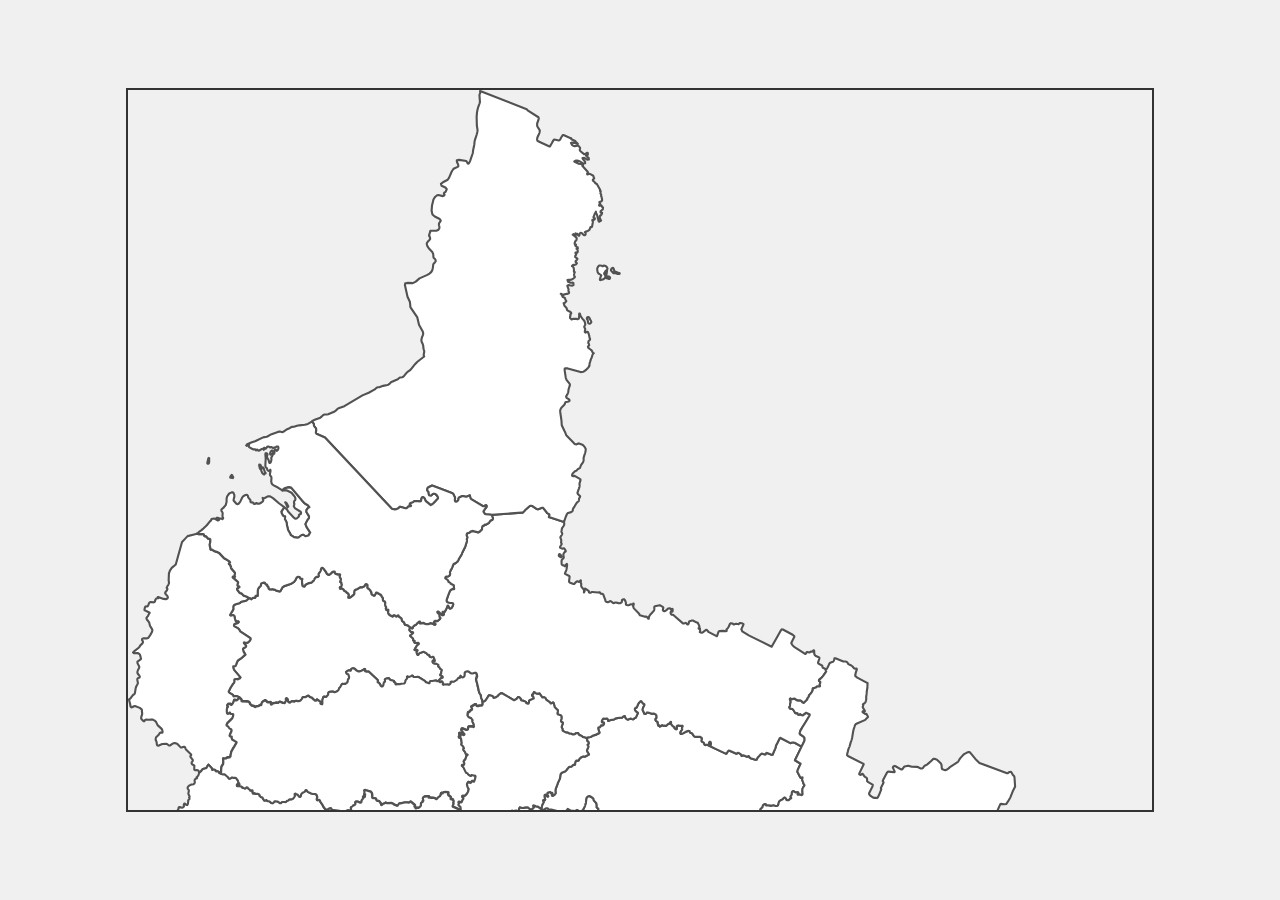
<file: index.html>
<!DOCTYPE html>
<html lang="ru">
<head>
    <meta charset="UTF-8">
    <meta name="viewport" content="width=device-width, initial-scale=1.0">
    <title>Карта мира</title>
    <link rel="stylesheet" href="style.css">
</head>
<body>
    <div class="container">
        <img id="world-map" src="maps.svg" alt="Карта мира">
    </div>
    <script src="script.js"></script>
</body>
</html>
</file>
<file: style.css>
body {
  margin: 0;
  padding: 0;
  display: flex;
  justify-content: center;
  align-items: center;
  height: 100vh;
  background-color: #f0f0f0;
}

.container {
  overflow: hidden;
  border: 2px solid #333;
  width: 80%;
  height: 80%;
  position: relative;
}

#world-map {
  width: 100%;
  height: auto;
  transition: transform 0.25s ease;
  cursor: grab;
}
</file>
